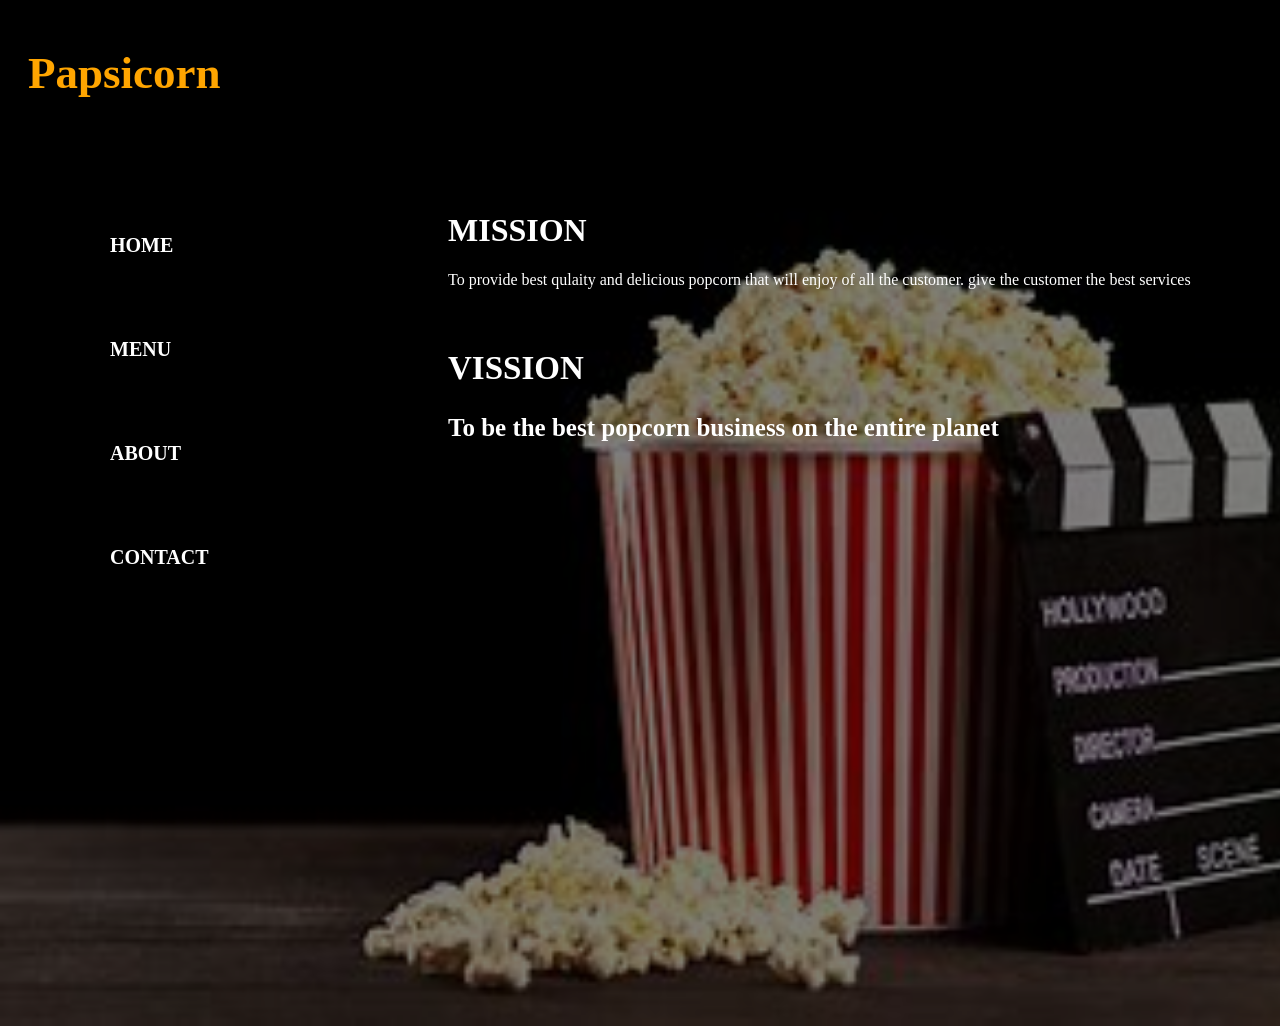
<file: about.html>
<!DOCTYPE html>
<!DOCTYPE html>
<html>
<head>
	<meta charset="utf-8">
	<meta name="viewport" content="width=device-width, initial-scale=1">
	<title>about</title>
		<style>

   	body{
	width: 100%;
	background-image: linear-gradient(to top, rgba(0,0,0,0.5)50%,rgba(0,0,0,0.5)50%), url("popcorn.jpg");
	background-size: cover;
	height: 109vh;
   }
   .logo{
	color: orange;
	font-size: 45px;
	padding-left: 20px;
	padding-top: 10px;
}

.menu{
	width: 400px;
	float: left;
	height: 70px;
	
}

ul{
    float:left;
    display:;
    justify-content:center;
    align-items: center;

}

ul li{
	list-style: none;
	margin-left: 62px;
	margin-top: 27px;
	font-size: 20px;
}
ul li a{
	text-decoration: none;
	color:white;
	font-weight:bold;
	transition:0.4s ease-in-out;
}
ul li a:hover{
	color: orange;
}
h1{
		color: white;
		text-align: left;
}
h2{

	color: white;
	text-align: left;
	padding-left: 440px;
	font-size: 33px;
}

p{
	color: white;   
}

b{
color: white;
	text-align: left;
	padding-left: 440px;
	font-size: 25px;	
}
	


</style>
</head>
<body>
	<div class="main">
		<div class="navbar">
		   <div class="icon">
		   	 <h2 class="logo">Papsicorn</h2><br><br><br>
		   </div>

		       <ul>
		   <div class="menu">
		       	<li><a href="billehome.html">HOME</a></li><br><br><br>
		       	<li><a href="menu.html">MENU</a></li><br><br><br>
		       	<li><a href="about.html">ABOUT</a></li><br><br><br>
		       	<li><a href="contact.html">CONTACT</a></li><br><br><br>
		       </ul>
		   </div>

		  <div class="mision">
		  	  <h1>MISSION</h1>
		  	  <p> To provide best qulaity and delicious popcorn that will enjoy of all the customer. give the customer the best services </p>
		  	  <br>
		  	  <h2>VISSION</h2>
		  	  <b>To be the best popcorn business on the entire planet</b>
		  </div>
</body>
</html>
</file>
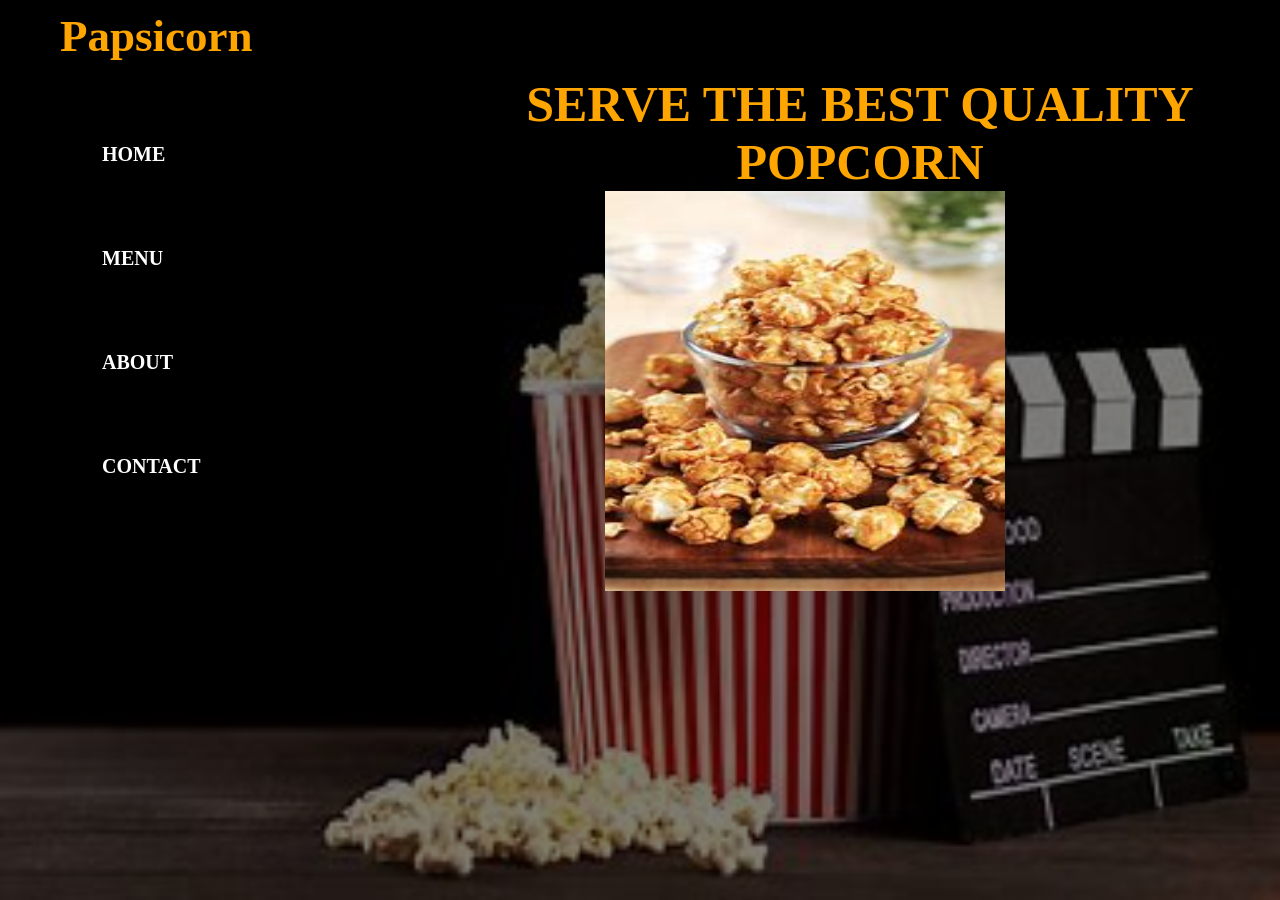
<file: billehome.html>
<!DOCTYPE html>
<!DOCTYPE html>
<html>
<head>
	<meta charset="utf-8">
	<meta name="viewport" content="width=device-width, initial-scale=1">
	<title>Papsicorn</title>
	<link rel="stylesheet" href="design.css">
	<style>
		h1{
			font-size: 50px;
			text-align: center; 
			color: orange;
		}
		img{
          float: right;
          padding-right: 275px;
		}
		
		   
	</style>
	
	</head>

<body>
	<div class="main">
		<div class="navbar">
		   <div class="icon">
		   	 <h2 class="logo">Papsicorn</h2><br><br><br>
		   </div>

		       <ul>
		   <div class="menu">
		       	<li><a href="billehome.html">HOME</a></li><br><br><br>
		       	<li><a href="menu.html">MENU</a></li><br><br><br>
		       	<li><a href="about.html">ABOUT</a></li><br><br><br>
		       	<li><a href="contact.html">CONTACT</a></li>
		       </ul>
		   </div>
		   <div class="">
		   <h1>SERVE THE BEST QUALITY POPCORN</h1>
		   <img src="caramel.jpg" width="400px" height="400px">


		</div>
	</div>
</body>
</html>
</file>
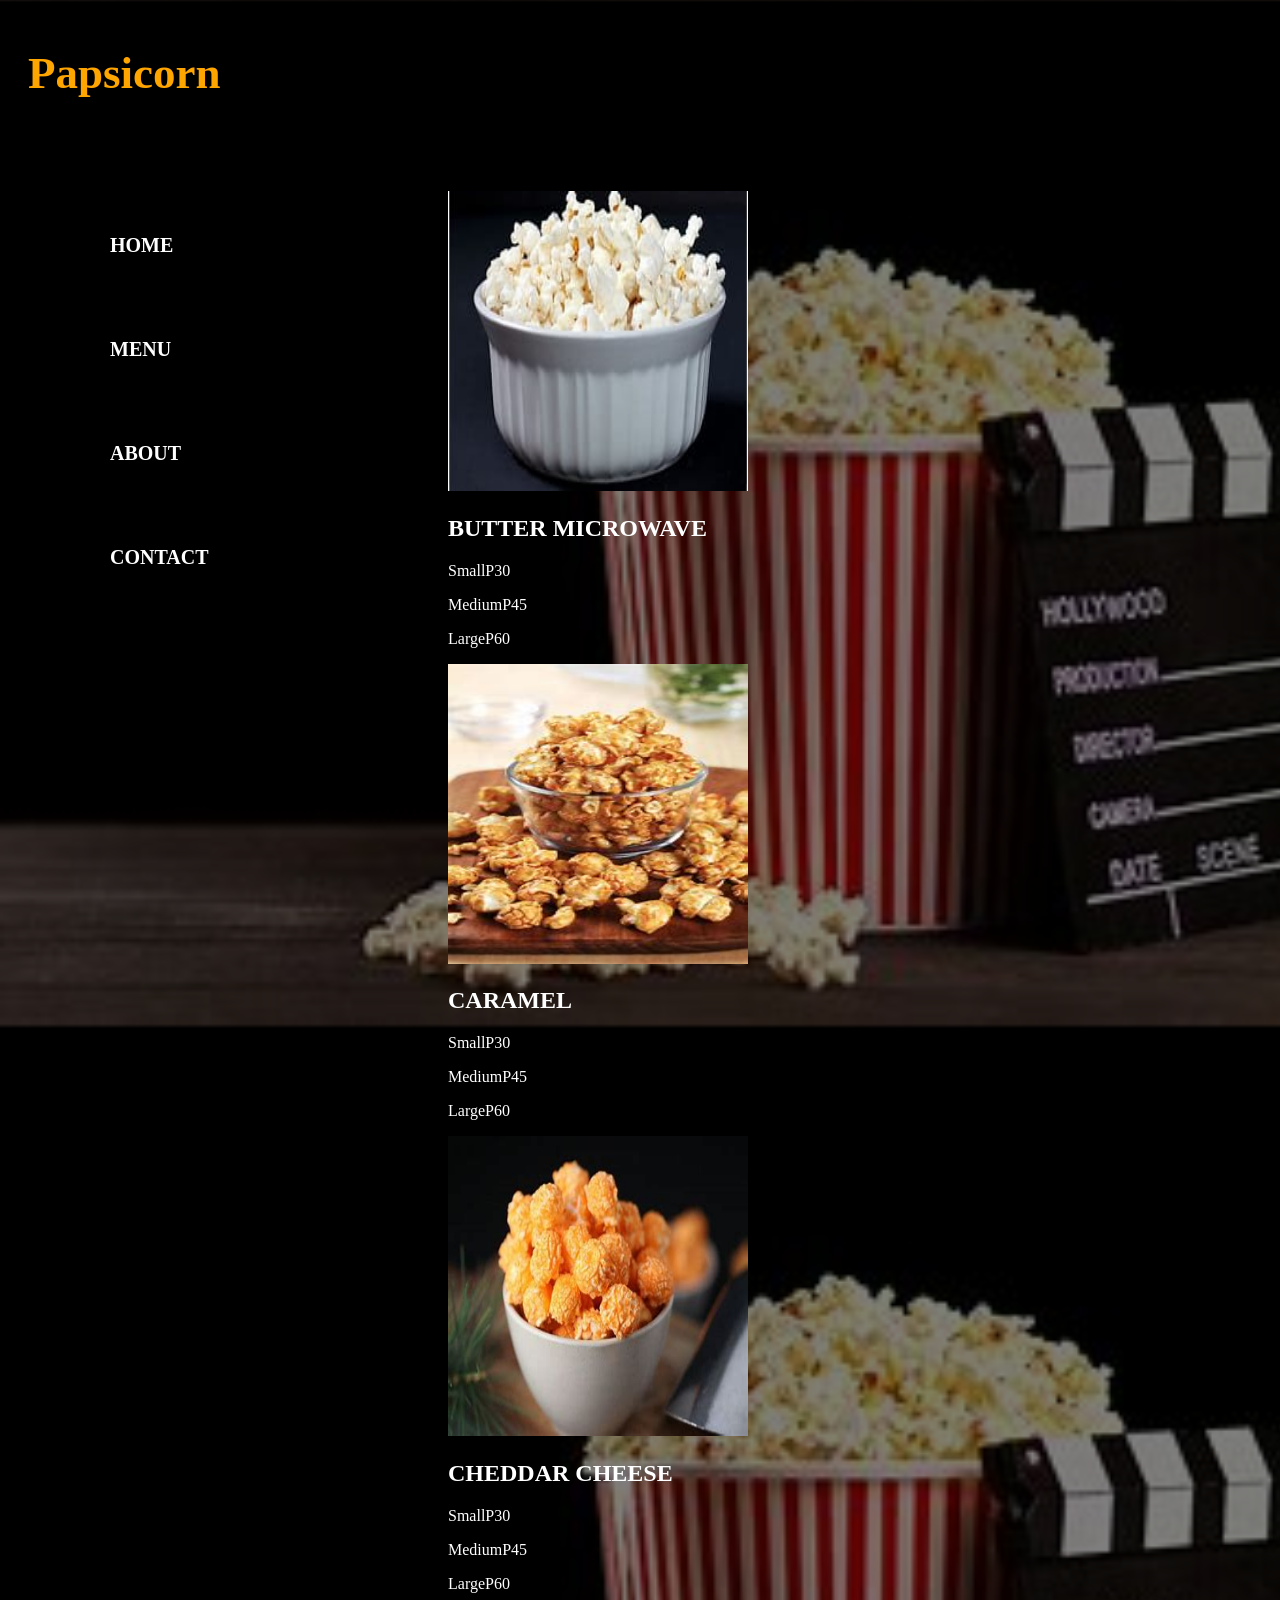
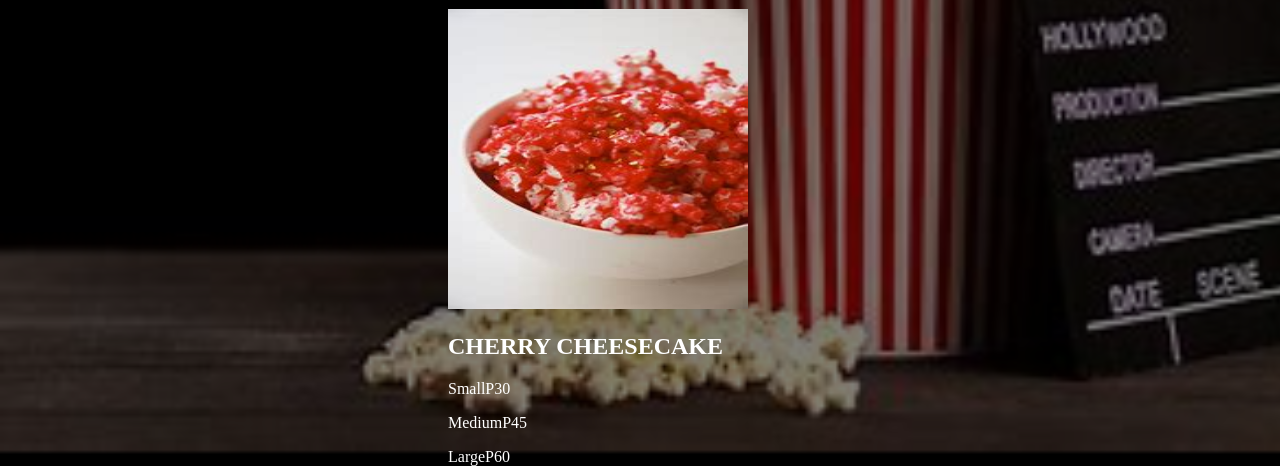
<file: menu.html>
<!DOCTYPE html>
<!DOCTYPE html>
<html>
<head>
	<meta charset="utf-8">
	<meta name="viewport" content="width=device-width, initial-scale=1">
	<title>MENU</title>
	<style>
		body{
	width: 100%;
	background-image: linear-gradient(to top, rgba(0,0,0,0.5)50%,rgba(0,0,0,0.5)50%), url("popcorn.jpg");
	background-size: cover;
	height: 109vh;
   }
   .logo{
	color: orange;
	font-size: 45px;
	padding-left: 20px;
	padding-top: 10px;
}

.menu{
	width: 400px;
	float: left;
	height: 70px;
	
}

ul{
    float:left;
    display:;
    justify-content:center;
    align-items: center;

}

ul li{
	list-style: none;
	margin-left: 62px;
	margin-top: 27px;
	font-size: 20px;
}
ul li a{
	text-decoration: none;
	color:white;
	font-weight:bold;
	transition:0.4s ease-in-out;
}
ul li a:hover{
	color: orange;
}
div.menu{

float: left;
color: white;


}
img{
	width: 300px;
	height: 300px;

}
p{

}

</style>
</head>
<body>
	<div class="main">
		<div class="navbar">
		   <div class="icon">
		   	 <h2 class="logo">Papsicorn</h2><br><br><br>
		   </div>

		       <ul>
		   <div class="menu">
		       	<li><a href="billehome.html">HOME</a></li><br><br><br>
		       	<li><a href="menu.html">MENU</a></li><br><br><br>
		       	<li><a href="about.html">ABOUT</a></li><br><br><br>
		       	<li><a href="contact.html">CONTACT</a></li><br><br><br>
		       </ul>
		   </div>
		      <div class= "menu">
		      <img src="th.jpg">
		      <h2>BUTTER MICROWAVE</h2>
		      <P>SmallP30</P>
		      <p>MediumP45</p>
		      <p>LargeP60</p>
		      <img src="caramel.jpg">
		      <h2>CARAMEL</h2>
              <P>SmallP30</P>
		      <p>MediumP45</p>
		      <p>LargeP60</p>
		      <img src="cheddar.jpg">
		      <h2>CHEDDAR CHEESE</h2>
		     <P>SmallP30</P>
		      <p>MediumP45</p>
		      <p>LargeP60</p>
		      <img src="cherry.jpg">
		      <h2>CHERRY CHEESECAKE</h2>
		     <P>SmallP30</P>
		      <p>MediumP45</p>
		      <p>LargeP60</p>
		    </div>


</body>
</html>
</file>
<file: design.css>
*{
	margin: 0;
	padding: 0;
}



.main{
	width: 100%;
	background-image: linear-gradient(to top, rgba(0,0,0,0.5)50%,rgba(0,0,0,0.5)50%), url("popcorn.jpg");
	background-position: center;
	background-size: cover;
	height: 100vh;
   }

.navbar{
	width:1200px;
	height:75px;
	margin:auto;
}



.logo{
	color: orange;
	font-size: 45px;
	padding-left: 20px;
	padding-top: 10px;
}

.menu{
	width: 400px;
	float: left;
	height: 70px;
	
}

ul{
    float:left;
    display:;
    justify-content:center;
    align-items: center;

}

ul li{
	list-style: none;
	margin-left: 62px;
	margin-top: 27px;
	font-size: 20px;
}
ul li a{
	text-decoration: none;
	color:white;
	font-weight:bold;
	transition:0.4s ease-in-out;
}
ul li a:hover{
	color: orange;
}
</file>
